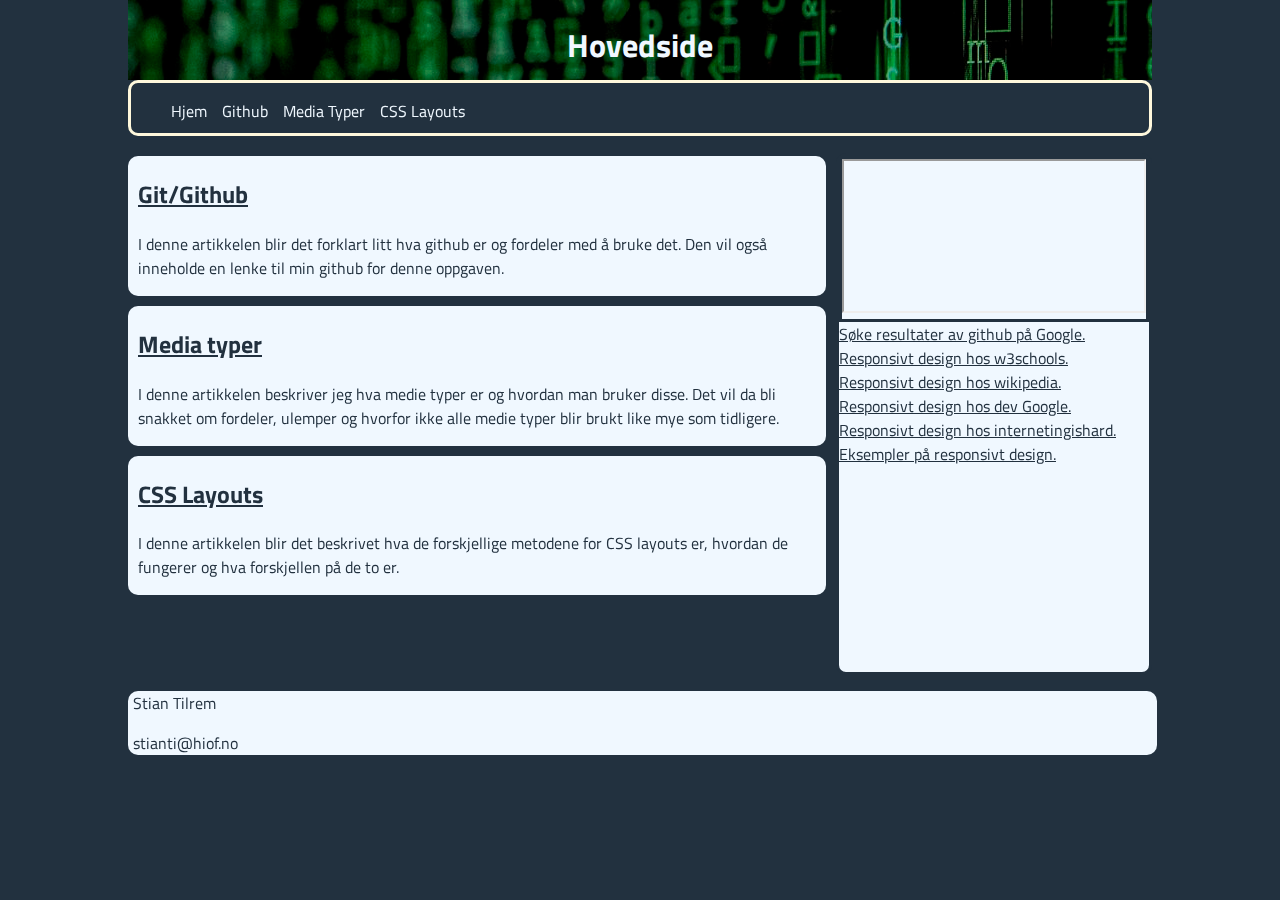
<file: index.html>
<!DOCTYPE html>
<html>
<head>
    <meta charset="utf-8" />
    <meta http-equiv="X-UA-Compatible" content="IE=edge">
    <title>Hjem</title>
    <meta name="viewport" content="width=device-width, initial-scale=1">
    <link href="https://fonts.googleapis.com/css?family=Titillium+Web" rel="stylesheet">
    <link rel="stylesheet" type="text/css" media="screen" href="style/style.css" />
    <style>
        body {font-family: 'Titillium Web' sans-serif; }
    </style>
</head>
<body>
    <main>
    <header class="header_g">
        <h1>
            Hovedside
        </h1>
    </header>
    <nav class="nav_g">
        <ul class="nav_ul">
            <li class="nav_li">
                <a class="nav_a" href="index.html">Hjem</a>
            </li>
            <li class="nav_li">
                <a class="nav_a" href="github.html">Github</a>
            </li>
            <li class="nav_li">
                <a class="nav_a" href="media.html">Media Typer</a>
            </li>
            <li class="nav_li">
                <a class="nav_a" href="layout.html">CSS Layouts</a>
            </li>
        </ul>
    </nav>
    <aside class="aside_g">
        <section class="aside_sec">
            <iframe width="300" height="150"
                src="https://youtube.com/embed/Zftx68K-1D4">
            </iframe>
        </section>
        <section>
            <a class="aside_a" href="http://lmgtfy.com/?iie=1&q=Github">Søke resultater av github på Google.</a><!--Ikke bli alt for sur for at jeg brukte en "let me google that for you".-->
        </section>
        <section>
            <a class="aside_a" href="https://www.w3schools.com/html/html_responsive.asp">Responsivt design hos w3schools.</a>
            <br>
            <a class="aside_a" href="https://en.wikipedia.org/wiki/Responsive_web_design">Responsivt design hos wikipedia.</a>
            <br>
            <a class="aside_a" href="https://developers.google.com/web/fundamentals/design-and-ux/responsive/">Responsivt design hos dev Google.</a>
            <br>
            <a class="aside_a" href="https://internetingishard.com/html-and-css/responsive-design/">Responsivt design hos internetingishard.</a>
            <br>
            <a class="aside_a" href="https://designmodo.com/responsive-design-examples/">Eksempler på responsivt design.</a>
        </section>
    </aside>
    <section class="main_section">
        <article class="main_article">
            <h2>
                Git/Github
            </h2>
            <p>
                I denne artikkelen blir det forklart litt hva github er og fordeler med å bruke det. Den vil også inneholde en lenke til min github for denne oppgaven. 
            </p>
        </article>
        <article class="main_article">
            <h2>
                Media typer
            </h2>
            <p>
                I denne artikkelen beskriver jeg hva medie typer er og hvordan man bruker disse. Det vil da bli snakket om fordeler, ulemper og hvorfor ikke alle medie typer blir brukt like mye som tidligere.
            </p>
        </article>
        <article class="main_article">
            <h2>
                CSS Layouts
            </h2>
            <p>
                I denne artikkelen blir det beskrivet hva de forskjellige metodene for CSS layouts er, hvordan de fungerer og hva forskjellen på de to er.
            </p>
        </article>
    </section>
    </main>
    <footer class="main_footer">
        <p>Stian Tilrem</p>
        <p>stianti@hiof.no</p>
    </footer>
</body>
</html>
</file>
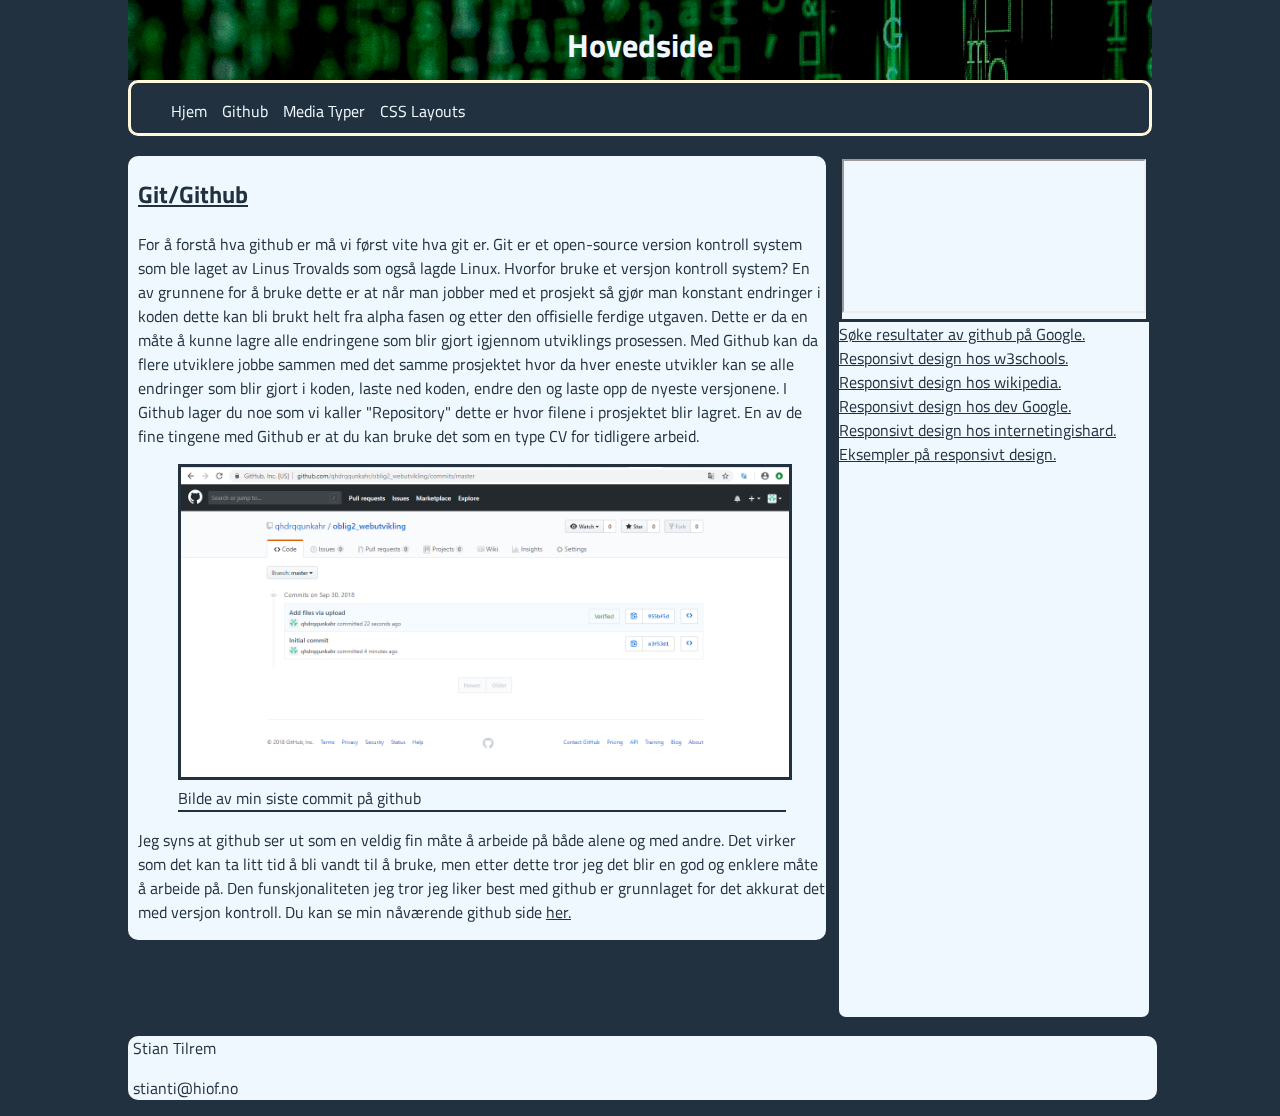
<file: github.html>
<!DOCTYPE html>
<html>
<head>
    <meta charset="utf-8" />
    <meta http-equiv="X-UA-Compatible" content="IE=edge">
    <title>Hjem</title>
    <meta name="viewport" content="width=device-width, initial-scale=1">
    <link href="https://fonts.googleapis.com/css?family=Titillium+Web" rel="stylesheet">
    <link rel="stylesheet" type="text/css" media="screen" href="style/style.css" />
    <style>
        body {font-family: 'Titillium Web' sans-serif; }
    </style>
</head>
<body>
    <main>
    <header class="header_g">
        <h1>
            Hovedside
        </h1>
    </header>
    <nav class="nav_g">
        <ul class="nav_ul">
            <li class="nav_li">
                <a class="nav_a" href="index.html">Hjem</a>
            </li>
            <li class="nav_li">
                <a class="nav_a" href="github.html">Github</a>
            </li>
            <li class="nav_li">
                <a class="nav_a" href="media.html">Media Typer</a>
            </li>
            <li class="nav_li">
                <a class="nav_a" href="layout.html">CSS Layouts</a>
            </li>
        </ul>
    </nav>
    <aside class="aside_g">
        <section class="aside_sec">
            <iframe width="300" height="150"
                src="https://youtube.com/embed/Zftx68K-1D4">
            </iframe>
        </section>
        <section>
            <a class="aside_a" href="http://lmgtfy.com/?iie=1&q=Github">Søke resultater av github på Google.</a><!--Ikke bli alt for sur for at jeg brukte en "let me google that for you".-->
        </section>
        <section>
            <a class="aside_a" href="https://www.w3schools.com/html/html_responsive.asp">Responsivt design hos w3schools.</a>
            <br>
            <a class="aside_a" href="https://en.wikipedia.org/wiki/Responsive_web_design">Responsivt design hos wikipedia.</a>
            <br>
            <a class="aside_a" href="https://developers.google.com/web/fundamentals/design-and-ux/responsive/">Responsivt design hos dev Google.</a>
            <br>
            <a class="aside_a" href="https://internetingishard.com/html-and-css/responsive-design/">Responsivt design hos internetingishard.</a>
            <br>
            <a class="aside_a" href="https://designmodo.com/responsive-design-examples/">Eksempler på responsivt design.</a>
        </section>
    </aside>
    <section class="main_section">
        <article class="main_article">
            <h2>
                Git/Github
            </h2>
            <p>
               For å forstå hva github er må vi først vite hva git er.
               Git er et open-source version kontroll system som ble laget av Linus Trovalds som også lagde Linux.
               Hvorfor bruke et versjon kontroll system? En av grunnene for å bruke dette er at når man jobber med et prosjekt så gjør man konstant endringer i koden dette kan bli brukt helt fra alpha fasen og etter den offisielle ferdige utgaven.
               Dette er da en måte å kunne lagre alle endringene som blir gjort igjennom utviklings prosessen.
               Med Github kan da flere utviklere jobbe sammen med det samme prosjektet hvor da hver eneste utvikler kan se alle endringer som blir gjort i koden, laste ned koden, endre den og laste opp de nyeste versjonene.
               I Github lager du noe som vi kaller "Repository" dette er hvor filene i prosjektet blir lagret.
               En av de fine tingene med Github er at du kan bruke det som en type CV for tidligere arbeid.
               <figure>
                   <img src="images/commit.PNG" alt="Bilde av min siste commit på github.">
                   <figcaption>Bilde av min siste commit på github</figcaption>
               </figure>
               Jeg syns at github ser ut som en veldig fin måte å arbeide på både alene og med andre.
               Det virker som det kan ta litt tid å bli vandt til å bruke, men etter dette tror jeg det blir en god og enklere måte å arbeide på.
               Den funskjonaliteten jeg tror jeg liker best med github er grunnlaget for det akkurat det med versjon kontroll.
               Du kan se min nåværende github side <a href="https://github.com/qhdrqqunkahr/oblig2_webutvikling">her.</a>
            </p>
    </section>
    </main>
    <footer class="main_footer">
        <p>Stian Tilrem</p>
        <p>stianti@hiof.no</p>
    </footer>
</body>
</html>
</file>
<file: style/style.css>
body{
    font-family: titillium web;
    background-color: #22313f;
    max-width: 80%;
    margin: auto;
    color: aliceblue;
    list-style-type: none;
}  
main{
    width:100%;
    max-width: 1600px;
    display: grid;
    grid-column-gap: 10px;
    grid-template-areas:
    "header header header"
    "nav nav nav"
    "article article aside"
    "footer footer footer";
    grid-template-columns: 2fr 2fr 1fr;
    grid-template-rows: 80px auto auto 80px;
}
img{
    max-width: 100%;
}
figure>img {
    background-color: #22313f;
    padding: 3px;
}
figcaption{
    border-bottom: 2px solid #22313f;
}
h2{
    text-decoration: underline;
}
.header_g{
    background-image: url(../images/headerback.jpeg) /*Photo by Markus Spiske on Unsplash*/;
    text-align: center;    
    grid-column-start: 1;
    grid-column-end: 4;
}
.nav_g{
    border: solid cornsilk;
    border-radius: 10px;
    min-height: 50px;
    grid-column-start: 1;
    grid-column-end: 4;
}
.nav_ul{
    list-style-type: none;
    position: relative; 
}
.nav_li{
    float:left;
    margin-right: 15px;
}
.nav_a{
    text-decoration: none;
    color:aliceblue;
}
.aside_a{
    color: #22313f;
}
a{
    color:#22313f;
}
a:hover{
    text-decoration: underline;
    color: black;
}
.aside_g{
    margin-top: 17px;
    margin-left: 10px;
    background-color: aliceblue;
    color: #22313f;
    display: flex;
    flex-direction: column;
    flex-wrap: wrap;
    grid-row-start: 3;
    grid-row-end: 6;
    grid-column-start: 3;
    border: solid #22313f;
    border-radius: 10px;
}
.aside_sec{
    border: #22313f solid;
}
.main_section{
    display: flex;
    flex-flow: column;
    flex-wrap: wrap;
    border-radius: 10px;
    max-width: 100%;
    margin-top: 10px;
    grid-column-start: 1;
    grid-column-end: 3;
}
.main_article{
    padding-left: 10px;
    background-color: aliceblue;
    color: #22313f;
    min-width: 100%;
    border-radius: 10px;
    margin-top: 10px;
    max-width: 800px;
}
.main_footer{
    border:#22313f;
    border-radius: 10px;
    background-color: aliceblue;
    color: #22313f;
    min-width: 100%;
    margin-top: 15px;
    padding-left: 5px;
}
</file>
